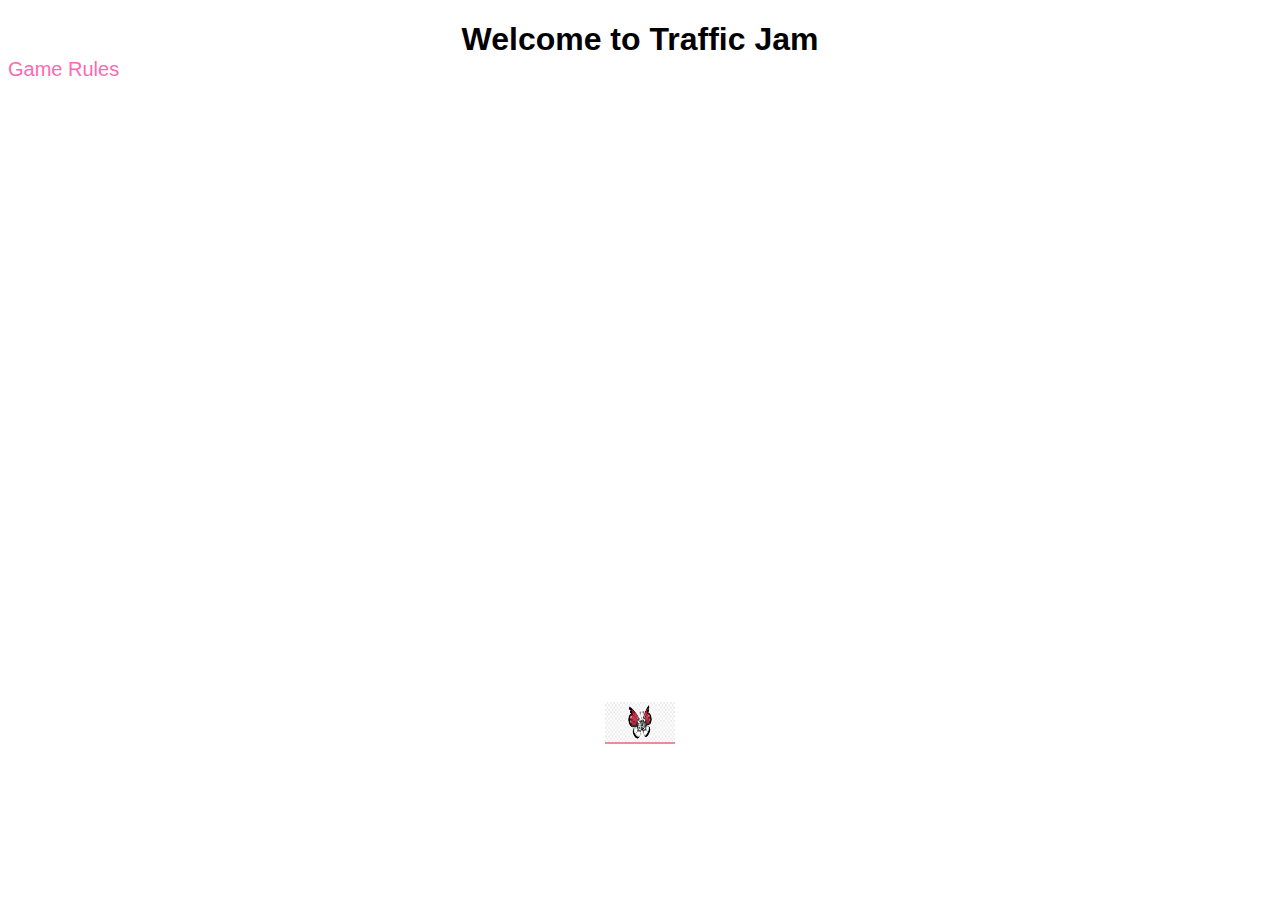
<file: index.html>
<!DOCTYPE html>
<html lang="en">
  <head>
    <meta charset="UTF-8" />
    <meta name="viewport" content="width=device-width, initial-scale=1.0" />
    <meta http-equiv="X-UA-Compatible" content="ie=edge" />
    <script src="./src/trafficJam.js"></script>
    <link rel="stylesheet" href="./src/trafficJam.css" />
    <title>Traffic Jam</title>
  </head>
  <body onload="main()">
    <h1>Welcome to Traffic Jam</h1>
    <a href="./help.html" target="_blank">Game Rules</a>
    <div id="msgBox">You Won</div>
    <div id="board"></div>
  </body>
</html>
</file>
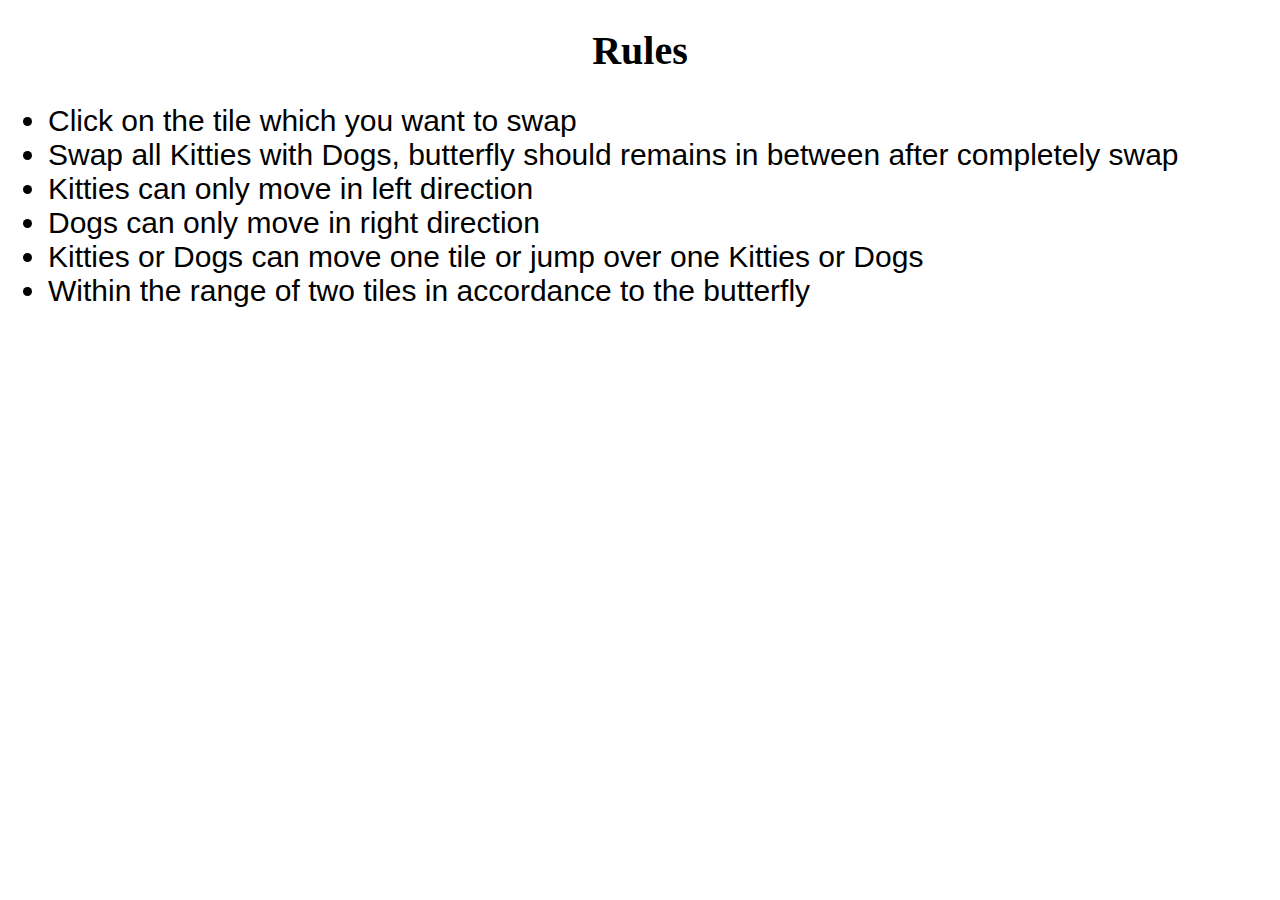
<file: help.html>
<!DOCTYPE html>
<html lang="en">
  <head>
    <meta charset="UTF-8" />
    <meta name="viewport" content="width=device-width, initial-scale=1.0" />
    <meta http-equiv="X-UA-Compatible" content="ie=edge" />
    <title>Document</title>
  </head>
  <body>
    <h1 style="text-align: center; font-size: 40px;">Rules</h1>
    <ul style="font-size: 30px; font-family: sans-serif;">
      <li>Click on the tile which you want to swap</li>
      <li>
        Swap all Kitties with Dogs, butterfly should remains in between after
        completely swap
      </li>
      <li>Kitties can only move in left direction</li>
      <li>Dogs can only move in right direction</li>
      <li>
        Kitties or Dogs can move one tile or jump over one Kitties or Dogs
      </li>
      <li>Within the range of two tiles in accordance to the butterfly</li>
    </ul>
  </body>
</html>
</file>
<file: src/trafficJam.css>
h1 {
  text-align: center;
  font-family: sans-serif;
  font-size: xx-large;
  margin-bottom: 0px;
}

#board {
  display: flex;
  justify-content: center;
  align-items: flex-end;
  height: 665px;
  width: 100%;
}

.R,
.S,
.L {
  display: flex;
  flex-direction: column;
  width: 70px;
}

.R,
.L {
  margin: 2px;
  background-image: url('../data/brick.png');
  background-size: 69px 23px;
  background-repeat: space;
}

.S {
  margin: 2px;
  background-image: url('../data/space.png');
  background-size: 69px 25px;
  background-repeat: space;
}

img {
  height: 40px;
  width: auto;
}

.tower {
  border: 1px solid rgba(209, 32, 32, 0.5);
}

.R:hover,
.S:hover,
.L:hover {
  background-color: black;
}

#msgBox {
  position: absolute;
  display: none;
  margin-left: 530px;
  font-size: 100px;
}

a {
  text-decoration: none;
  color: hotpink;
  font-family: sans-serif;
  font-size: 20px;
}

a:hover {
  color: green;
}
@keyframes wrongMove {
  0% {
    background-color: black;
  }
  100% {
    background-color: red;
  }
}
</file>
